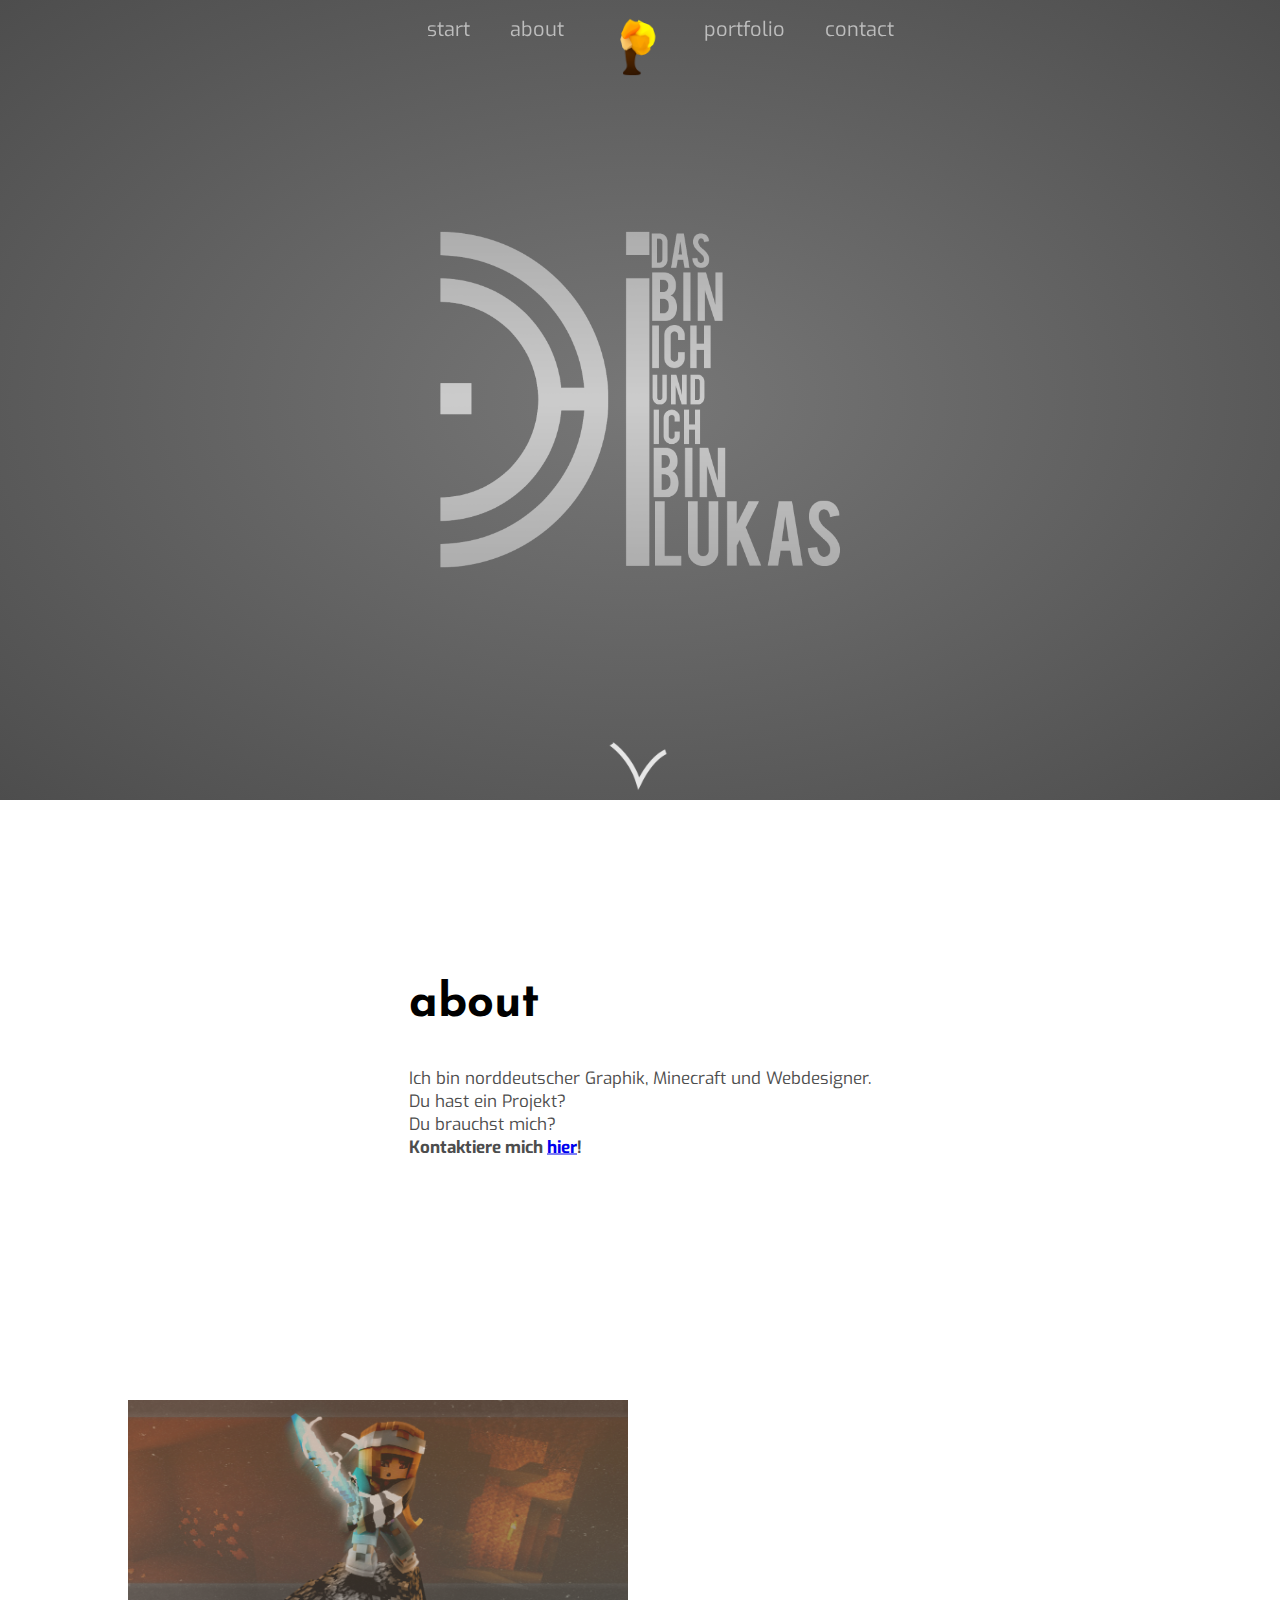
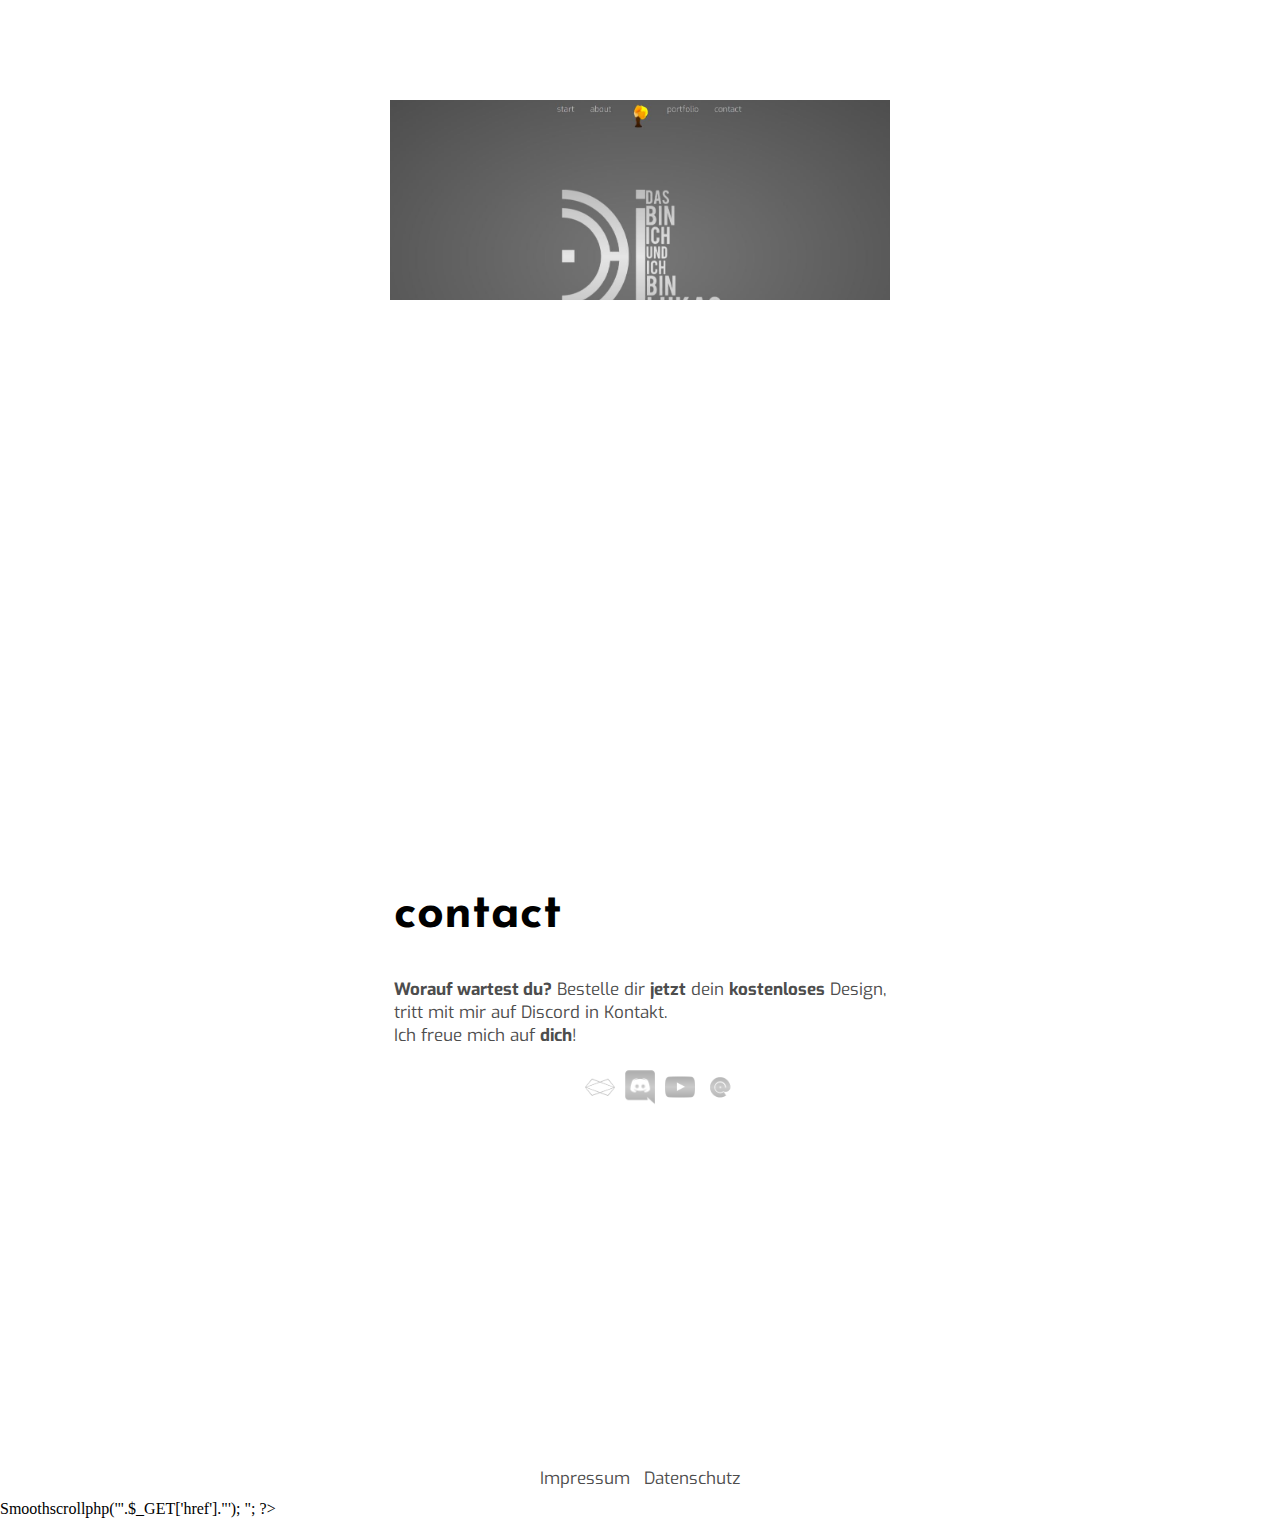
<file: index.html>
<!DOCTYPE html>
<html>
 <head>
     <!--Meta-->
    <meta name="viewport" content="width=device-width, initial-scale=1.0" />
    <meta charset="utf-8">

    <title>percalf.de</title>
    <!--Javascript-->
    <script src="https://ajax.googleapis.com/ajax/libs/jquery/1.11.0/jquery.min.js"></script>
    <script src="js/parallax.min.js"></script>
    <script src="js/js.js"></script>
    <!--Fonts-->
    <link href="https://fonts.googleapis.com/css?family=Exo:300" rel="stylesheet">
    <link href="https://fonts.googleapis.com/css?family=Josefin+Sans:700" rel="stylesheet">
    <link href="css/css.css" rel="stylesheet">
    <!--CSS-->
    <link rel="stylesheet" href="css/style.min.css">
 </head>
 <body>

     
     
     <!--Navigation-->
    <nav class="lrf_nav_active lrf_nav">
     <ul>
      <li><a href="#start" class="nav_element">start</a></li>
      <li><a href="#about" class="nav_element">about</a></li>
      <li><img src="img/logo_alpha.png" alt="perclf"></li>
      <li><a href="#portfolio" class="nav_element">portfolio</a></li>
      <li><a href="#contact" class="nav_element">contact</a></li>
     </ul>
    </nav>

     
     
    <!--Header-->
    <div class="LRF_content_start" id="start">
     <div class="lrf_start_img_box">
        <img src="img/hi.png" class="hi">
     </div>
     <!--ScrollDow Point-->
     <a href="#about" class="nav_element"><img src="img/arrow-down.png" class="arrow_down"></a>
    </div>
    
     
     
     
    <!--About Section-->
    <div id="about" class="lrf_content_about">
     <!--Logo-->
     <img src="img/logo_alpha.png" alt="perclf Logo" class="about_logo">
     <!--Container-->
     <div class="lrf_content_about_container">
      <h2>about</h2>
      <span>
       Ich bin norddeutscher Graphik, Minecraft und Webdesigner.
       <br>Du hast ein Projekt?<br>Du brauchst mich?<br>
       <b>Kontaktiere mich 
       <a href="#contact" class="nav_element">hier</a>!</b>
      </span>
     </div>
    </div>
    
     
     
    <!--Porttfolio-->
     <div class="LRF_content_portfolio" id="portfolio">
      <h2>portfolio</h2>
       
         <div class="LRF_PORT_MC LRF_PORT_ELEMENT">
           <div class="lrf_port_overlay"></div>
               <h1>Minecraft Designs</h1>
           <span id="mc_bg"></span>
           <span id="mc_render"></span>
       </div>
         
         <div class="LRF_PORT_WD LRF_PORT_ELEMENT">
          <div class="lrf_port_overlay"></div>
          <h1>Webdesign</h1>
          <span id="WD"></span>
         </div>
     </div>
     
     
    <!--Kontakt-->
    <div class="LRF_content_contact" id="contact">
     <div>
      <h2>contact</h2><span><b>Worauf wartest du?</b> Bestelle dir <b>jetzt</b> dein <b>kostenloses</b> Design,<br>tritt mit mir auf Discord in Kontakt. <br>Ich freue mich auf <b>dich</b>!</span>
     </div>
      <div class="lrf_contact_icon_container">
       <ul>
        
        <li><a title="Designhub" href="http://designhub.party" target="_blank"><img src="img/designhub.png"></a></li>
        
        <li><a title="Discord Server" href="https://discord.gg/VhWPcdE" target="_blank"><img src="img/discord.png"></a></li>
        
        <li><a title="Youtube" href="https://www.youtube.com/channel/UC4A2zI5KA93EY3kia2VLwRg" target="_blank"><img src="img/YouTube_icon.png"></a></li>
        
        <li><a title="E-Mail" href="mailto:lrf@jhf.name" target="_blank"><img src="img/at.png"></a></li>
       
       </ul>
      </div>
    <!--Footer-->
    </div>
        <div class="lrf_footer">
        <div>
        <a href="impressum">Impressum</a>
        <a href="datenschutz">Datenschutz</a>
        </div>
        </div>
    
    
    
    <!--PHP-->
    <?php
    error_reporting(0);
    echo "<script> Smoothscrollphp('".$_GET['href']."'); </script>";
    ?>
    <div class="hi"></div>
    </body>
</html>
</file>
<file: css/css.css>
.LRF_content_start{
    background: rgba(119,119,119,1);
background: -moz-radial-gradient(center, ellipse cover, rgba(119,119,119,1) 0%, rgba(119,119,119,1) 0%, rgba(77,77,77,1) 100%);
background: -webkit-gradient(radial, center center, 0px, center center, 100%, color-stop(0%, rgba(119,119,119,1)), color-stop(0%, rgba(119,119,119,1)), color-stop(100%, rgba(77,77,77,1)));
background: -webkit-radial-gradient(center, ellipse cover, rgba(119,119,119,1) 0%, rgba(119,119,119,1) 0%, rgba(77,77,77,1) 100%);
background: -o-radial-gradient(center, ellipse cover, rgba(119,119,119,1) 0%, rgba(119,119,119,1) 0%, rgba(77,77,77,1) 100%);
background: -ms-radial-gradient(center, ellipse cover, rgba(119,119,119,1) 0%, rgba(119,119,119,1) 0%, rgba(77,77,77,1) 100%);
background: radial-gradient(ellipse at center, rgba(119,119,119,1) 0%, rgba(119,119,119,1) 0%, rgba(77,77,77,1) 100%);
filter: progid:DXImageTransform.Microsoft.gradient( startColorstr='#777777', endColorstr='#4d4d4d', GradientType=1 );
}
.LRF_content_portfolio{
    background: rgba(119,119,119,1);
background: -moz-linear-gradient(top, rgba(119,119,119,1) 0%, rgba(119,119,119,1) 0%, rgba(77,77,77,1) 100%);
background: -webkit-gradient(left top, left bottom, color-stop(0%, rgba(119,119,119,1)), color-stop(0%, rgba(119,119,119,1)), color-stop(100%, rgba(77,77,77,1)));
background: -webkit-linear-gradient(top, rgba(119,119,119,1) 0%, rgba(119,119,119,1) 0%, rgba(77,77,77,1) 100%);
background: -o-linear-gradient(top, rgba(119,119,119,1) 0%, rgba(119,119,119,1) 0%, rgba(77,77,77,1) 100%);
background: -ms-linear-gradient(top, rgba(119,119,119,1) 0%, rgba(119,119,119,1) 0%, rgba(77,77,77,1) 100%);
background: linear-gradient(to bottom, rgba(119,119,119,1) 0%, rgba(119,119,119,1) 0%, rgba(77,77,77,1) 100%);
filter: progid:DXImageTransform.Microsoft.gradient( startColorstr='#777777', endColorstr='#4d4d4d', GradientType=0 );
background-attachment: fixed;
}
</file>
<file: css/style.min.css>
.lrf_nav{position:fixed;top:-100%;width:100%;height:100px;-webkit-transition:top 250ms cubic-bezier(0, 0, .2, 1);transition:top 250ms cubic-bezier(0, 0, .2, 1);z-index:100}.lrf_nav ul{position:absolute;list-style:none;left:50%;-webkit-transform:translateX(-50%);transform:translateX(-50%)}.lrf_nav ul li{float:left;margin-left:40px;font-size:20px}.lrf_nav ul li:first-child{margin:0}.lrf_nav ul li a{text-decoration:none;color:#BDBDBD;font-family:"Exo",sans-serif}.lrf_nav ul li img{width:60px}.lrf_nav_active{top:0}.lrf_nav_black ul li img{-webkit-transition:invert 250ms cubic-bezier(0, 0, .2, 1);transition:invert 250ms cubic-bezier(0, 0, .2, 1)}.lrf_nav_black ul li a{color:#000;opacity:.3}body,html{margin:0;padding:0;width:100%;height:100%;z-index:0}.LRF_content_start{height:800px;position:relative;padding:0}.LRF_content_start img{-webkit-transition:all 250ms cubic-bezier(0, 0, .2, 1);transition:all 250ms cubic-bezier(0, 0, .2, 1);-webkit-filter:invert(20%);filter:invert(20%)}.LRF_content_start .arrow_down{-webkit-transition:all 250ms cubic-bezier(0, 0, .2, 1);transition:all 250ms cubic-bezier(0, 0, .2, 1);position:absolute;bottom:5px;left:50%;width:80px;-webkit-filter:invert(10%);filter:invert(10%);-webkit-transform:translateX(-50%);transform:translateX(-50%)}.LRF_content_start .arrow_down:hover{-webkit-filter:invert(40%);filter:invert(40%)}.LRF_content_start .hi{position:absolute;width:400px;top:50%;left:50%;-webkit-transform:translate(-50%, -50%);transform:translate(-50%, -50%)}.lrf_content_about{color:#4d4d4d;height:500px;width:100%;position:relative}.lrf_content_about div{position:absolute;top:250px;-webkit-transform:translate(-50%, -50%);transform:translate(-50%, -50%);left:50%;transform:translate(-50%, -50%);-webkit-transition:all 250ms cubic-bezier(0, 0, .2, 1);transition:all 250ms cubic-bezier(0, 0, .2, 1)}.lrf_content_about div span{font-family:"Exo",sans-serif;font-size:17px}.lrf_content_about div h2{font-family:"Josefin Sans",sans-serif;font-size:47px;color:#000}.lrf_content_about .about_logo{width:300px;position:absolute;top:50%;left:50%;-webkit-transform:translate(-100%, -50%);transform:translate(-100%, -50%);left:-800px;-webkit-transition:all 250ms cubic-bezier(0, 0, .2, 1);transition:all 250ms cubic-bezier(0, 0, .2, 1)}.lrf_content_about .about_logo_active{left:50%}.lrf_content_about .lrf_content_about_container_active{-webkit-transform:translate(10%, -50%);transform:translate(10%, -50%)}.LRF_content_portfolio{width:100%;height:1000px}.LRF_content_portfolio h2{position:absolute;top:10;left:50%;-webkit-transform:translateX(-50%);transform:translateX(-50%);font-family:"Josefin Sans",sans-serif;font-size:47px;color:#fff}.LRF_PORT_ELEMENT{background:#fff;width:500px;height:200px;position:relative;overflow:hidden}.LRF_PORT_MC{top:100px;left:10%}.LRF_PORT_MC #mc_render{background:url("../img/Ortfolio/mc/render.png");position:absolute;width:100%;height:100%;background-size:auto 200px;background-position:50% 0;-webkit-transition:all 250ms cubic-bezier(0, 0, .2, 1);transition:all 250ms cubic-bezier(0, 0, .2, 1)}.LRF_PORT_MC #mc_bg{background:url("../img/Ortfolio/mc/bg.jpg");position:absolute;width:100%;height:100%;background-size:auto 200px;background-position:50% 0;-webkit-transition:all 250ms cubic-bezier(0, 0, .2, 1);transition:all 250ms cubic-bezier(0, 0, .2, 1)}.LRF_PORT_MC .lrf_port_overlay{-webkit-transition:all 250ms cubic-bezier(0, 0, .2, 1);transition:all 250ms cubic-bezier(0, 0, .2, 1);background:#000;opacity:.6;position:absolute;width:100%;height:0}.LRF_PORT_MC h1{position:absolute;-webkit-transition:all 100ms cubic-bezier(0, 0, .2, 1);transition:all 100ms cubic-bezier(0, 0, .2, 1);z-index:12;color:#fff;right:20px;-webkit-transform:translateY(-100px);transform:translateY(-100px);font-family:"Josefin Sans",sans-serif}.LRF_PORT_MC:hover #mc_bg{background-position:60% 0;z-index:10}.LRF_PORT_MC:hover #mc_render{background-position:65% 0;z-index:12}.LRF_PORT_MC:hover .lrf_port_overlay{height:100%;z-index:11}.LRF_PORT_MC:hover h1{-webkit-transform:translateY(0);transform:translateY(0)}.LRF_PORT_WD{top:200px;left:50%;-webkit-transform:translateX(-50%);transform:translateX(-50%)}.LRF_PORT_WD #WD{background:url("../img/Ortfolio/WebDesign/web.JPG");position:absolute;width:100%;height:100%;background-size:503px auto;background-position:0 -3px;-webkit-transition:all 250ms cubic-bezier(0, 0, .2, 1);transition:all 250ms cubic-bezier(0, 0, .2, 1)}.LRF_PORT_WD h1{position:absolute;-webkit-transition:all 100ms cubic-bezier(0, 0, .2, 1);transition:all 100ms cubic-bezier(0, 0, .2, 1);z-index:12;color:#fff;right:20px;-webkit-transform:translateX(300px);transform:translateX(300px);font-family:"Josefin Sans",sans-serif}.LRF_PORT_WD .lrf_port_overlay{-webkit-transition:all 250ms cubic-bezier(0, 0, .2, 1);transition:all 250ms cubic-bezier(0, 0, .2, 1);background:#000;z-index:11;opacity:.6;position:absolute;width:0;height:100%}.LRF_PORT_WD:hover h1{-webkit-transform:translateX(0);transform:translateX(0)}.LRF_PORT_WD:hover #WD{background-position:0 100%;z-index:10}.LRF_PORT_WD:hover .lrf_port_overlay{width:100%;z-index:11}.LRF_content_contact{width:100%;position:relative;height:800px;color:#4d4d4d}.LRF_content_contact div{position:absolute;top:250px;-webkit-transform:translate(-50%, -50%);transform:translate(-50%, -50%);left:50%;transform:translate(-50%, -50%);-webkit-transition:all 250ms cubic-bezier(0, 0, .2, 1);transition:all 250ms cubic-bezier(0, 0, .2, 1)}.LRF_content_contact div span{font-family:"Exo",sans-serif;font-size:17px}.LRF_content_contact div h2{font-family:"Josefin Sans",sans-serif;font-size:47px;color:#000}.lrf_contact_icon_container{position:absolute;left:50%;-webkit-transform:translateX(-50%);transform:translateX(-50%);margin-top:150px}.lrf_contact_icon_container ul{list-style:none}.lrf_contact_icon_container ul li{-webkit-transform:translateY(-50%);transform:translateY(-50%);float:left;margin-left:10px}.lrf_contact_icon_container ul li:first-child{margin:0}.lrf_contact_icon_container ul li a img{-webkit-filter:invert(20%);filter:invert(20%);width:30px;-webkit-transition:all 250ms cubic-bezier(0, 0, .2, 1);transition:all 250ms cubic-bezier(0, 0, .2, 1)}.lrf_contact_icon_container ul li a img:hover{-webkit-filter:invert(40%);filter:invert(40%)}.lrf_footer{position:relative;width:100%}.lrf_footer div{position:absolute;left:50%;-webkit-transform:translateX(-50%);transform:translateX(-50%);bottom:10px}.lrf_footer div a{margin:5px;font-family:"Exo",sans-serif;font-size:17px;color:#4d4d4d;text-decoration:none}
</file>
